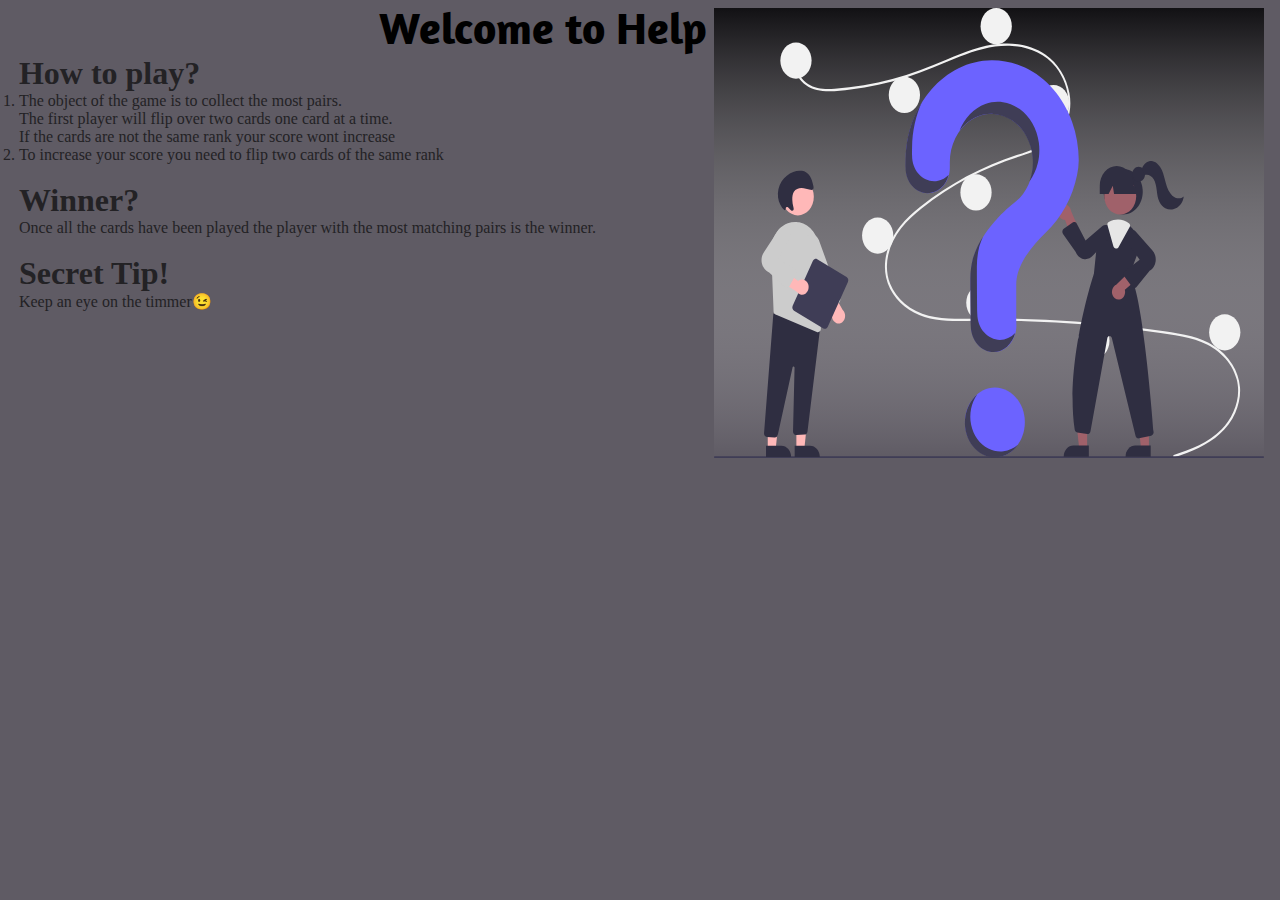
<file: help.html>
<!DOCTYPE html>
<html lang="en">
<head>
    <meta charset="UTF-8">
    <meta name="viewport" content="width=device-width, initial-scale=1.0">
    <title>HELP DESK</title>
    <link rel="stylesheet" href="help.css">
    <link rel="preconnect" href="https://fonts.gstatic.com">
    <link href="https://fonts.googleapis.com/css2?family=Amaranth:wght@700&display=swap" rel="stylesheet">
</head>
<body>
    <div class="heading">
        <h1>Welcome to Help Desk!</h1>
    </div>
    <div class="rules">
        <div class="rulesheading">
            <h1>How to play?</h1>
        </div>
        <div class="allrules">
            <ol>
                <li>The object of the game is to collect the most pairs.</br>The first player will flip over two cards one card at a time.</br> If the cards are not the same rank your score wont increase</li>
                <li>To increase your score you need to flip two cards of the same rank</li>

              </ol>
            </br>
        <div class="win">
            <h1>Winner?</h1>
            <p>Once all the cards have been played the player with the most matching pairs is the winner.</p>
        </div>
           </br>
        <div class="tip">
            <h1>Secret Tip!</h1>
            <p>Keep an eye on the timmer😉</p>
        </div>

        </div>
    </div>
    <div class="animation">
    <svg width="550" height="450" viewBox="0 0 550 450" fill="none" xmlns="http://www.w3.org/2000/svg">
        <g id="undraw_Questions_re_1fy7 (1) 1" clip-path="url(#clip0)">
        <rect width="550" height="450" fill="url(#paint0_linear)"/>
        <path id="Vector" d="M280.896 449.046C297.438 449.046 310.848 433.477 310.848 414.272C310.848 395.066 297.438 379.497 280.896 379.497C264.354 379.497 250.944 395.066 250.944 414.272C250.944 433.477 264.354 449.046 280.896 449.046Z" fill="#6C63FF"/>
        <path id="Vector_2" d="M459.833 447.093C476.59 441.25 494.404 435.157 507.694 421.268C519.569 408.856 527.586 389.903 522.666 371.29C517.757 352.714 503.051 340.328 487.869 334.167C479.257 330.673 470.248 328.735 461.243 327.212C451.453 325.557 441.62 324.201 431.792 322.896C391.995 317.611 352.049 314.383 311.954 313.211C292.169 312.632 272.388 312.646 252.601 312.98C234.929 313.278 216.318 313.27 199.924 304.55C187.176 297.769 175.606 285.433 172.054 269.221C167.953 250.507 175.516 231.45 186.366 217.897C192.084 210.753 198.768 204.74 205.663 199.211C213.143 193.213 220.883 187.64 228.792 182.438C244.368 172.196 260.652 163.48 277.475 156.38C285.774 152.877 294.197 149.854 302.692 147.066C309.866 144.711 317.062 142.353 323.995 139.145C337.397 132.943 350.145 122.438 353.553 105.216C356.783 88.8936 351.337 71.1742 341.79 59.0486C330.745 45.02 314.091 38.8704 298.125 37.8754C280.2 36.7583 262.688 41.9667 245.84 48.5768C227.871 55.6269 210.289 63.7334 191.94 69.444C173.745 75.1012 155.197 79.104 136.466 81.4159C127.297 82.5495 117.85 83.8295 108.626 82.9617C100.895 82.2344 93.2044 79.5948 87.507 73.2251C82.6218 67.7634 79.7117 60.2572 80.7122 52.3358C80.8939 50.8971 82.7765 51.5087 82.5958 52.9387C81.378 62.5812 87.0235 71.4665 93.9804 76.018C102.021 81.2782 111.805 81.2854 120.756 80.6838C140.166 79.3228 159.444 76.0872 178.392 71.0107C197.009 66.0738 214.962 59.0162 232.894 51.4771C249.925 44.3169 267.337 37.3286 285.532 35.7777C301.32 34.432 317.927 37.1023 331.681 46.6811C343.769 55.0996 352.657 69.1389 355.49 85.2493C358.257 100.992 354.424 116.838 344.16 127.823C333.532 139.198 318.96 144.061 305.38 148.54C288.156 154.22 271.302 160.861 254.987 169.482C238.451 178.197 222.591 188.549 207.584 200.423C193.099 211.915 178.804 226.376 174.222 246.878C172.088 256.428 172.482 266.558 176.053 275.578C179.228 283.599 184.457 290.346 190.548 295.55C205.082 307.966 223.4 310.516 240.956 310.769C260.673 311.054 280.391 310.281 300.115 310.657C340.311 311.423 380.425 314.264 420.457 319.179C430.488 320.412 440.507 321.774 450.512 323.267C459.512 324.609 468.542 325.943 477.39 328.328C493.123 332.567 508.433 340.719 518.211 356.206C522.551 362.919 525.24 370.874 525.99 379.223C526.675 387.934 524.838 396.662 521.445 404.412C513.936 421.565 499.871 432.476 484.934 439.644C476.934 443.483 468.635 446.392 460.352 449.28C459.146 449.7 458.63 447.512 459.833 447.093L459.833 447.093Z" fill="#F2F2F2"/>
        <path id="Vector_3" d="M81.9736 70.6832C90.6043 70.6832 97.6009 62.5602 97.6009 52.5399C97.6009 42.5197 90.6043 34.3966 81.9736 34.3966C73.3428 34.3966 66.3463 42.5197 66.3463 52.5399C66.3463 62.5602 73.3428 70.6832 81.9736 70.6832Z" fill="#F2F2F2"/>
        <path id="Vector_4" d="M190.388 105.08C199.019 105.08 206.015 96.9568 206.015 86.9366C206.015 76.9163 199.019 68.7933 190.388 68.7933C181.757 68.7933 174.761 76.9163 174.761 86.9366C174.761 96.9568 181.757 105.08 190.388 105.08Z" fill="#F2F2F2"/>
        <path id="Vector_5" d="M282.198 36.2866C290.829 36.2866 297.826 28.1635 297.826 18.1433C297.826 8.12303 290.829 0 282.198 0C273.568 0 266.571 8.12303 266.571 18.1433C266.571 28.1635 273.568 36.2866 282.198 36.2866Z" fill="#F2F2F2"/>
        <path id="Vector_6" d="M339.499 113.396C348.129 113.396 355.126 105.273 355.126 95.2523C355.126 85.232 348.129 77.109 339.499 77.109C330.868 77.109 323.871 85.232 323.871 95.2523C323.871 105.273 330.868 113.396 339.499 113.396Z" fill="#F2F2F2"/>
        <path id="Vector_7" d="M262.013 202.6C270.644 202.6 277.64 194.477 277.64 184.457C277.64 174.436 270.644 166.313 262.013 166.313C253.382 166.313 246.386 174.436 246.386 184.457C246.386 194.477 253.382 202.6 262.013 202.6Z" fill="#F2F2F2"/>
        <path id="Vector_8" d="M163.691 245.69C172.322 245.69 179.319 237.567 179.319 227.547C179.319 217.527 172.322 209.404 163.691 209.404C155.061 209.404 148.064 217.527 148.064 227.547C148.064 237.567 155.061 245.69 163.691 245.69Z" fill="#F2F2F2"/>
        <path id="Vector_9" d="M267.873 312.972C276.504 312.972 283.501 304.849 283.501 294.828C283.501 284.808 276.504 276.685 267.873 276.685C259.243 276.685 252.246 284.808 252.246 294.828C252.246 304.849 259.243 312.972 267.873 312.972Z" fill="#F2F2F2"/>
        <path id="Vector_10" d="M379.869 350.77C388.5 350.77 395.496 342.647 395.496 332.627C395.496 322.607 388.5 314.484 379.869 314.484C371.238 314.484 364.242 322.607 364.242 332.627C364.242 342.647 371.238 350.77 379.869 350.77Z" fill="#F2F2F2"/>
        <path id="Vector_11" d="M510.748 342.455C519.378 342.455 526.375 334.331 526.375 324.311C526.375 314.291 519.378 306.168 510.748 306.168C502.117 306.168 495.12 314.291 495.12 324.311C495.12 334.331 502.117 342.455 510.748 342.455Z" fill="#F2F2F2"/>
        <path id="Vector_12" d="M549.225 450H0.775315C0.570082 449.999 0.373463 449.904 0.228551 449.735C0.083639 449.567 0.0022583 449.338 0.0022583 449.1C0.0022583 448.862 0.083639 448.633 0.228551 448.464C0.373463 448.296 0.570082 448.2 0.775315 448.2H549.225C549.43 448.2 549.628 448.295 549.773 448.463C549.918 448.632 550 448.861 550 449.1C550 449.339 549.918 449.568 549.773 449.736C549.628 449.905 549.43 450 549.225 450V450Z" fill="#3F3D56"/>
        <path id="Vector_13" d="M409.207 206.377C419.995 206.377 428.741 196.223 428.741 183.698C428.741 171.172 419.995 161.019 409.207 161.019C398.418 161.019 389.673 171.172 389.673 183.698C389.673 196.223 398.418 206.377 409.207 206.377Z" fill="#2F2E41"/>
        <path id="Vector_14" d="M373.11 440.072H365.127L361.329 404.324H373.112L373.11 440.072Z" fill="#A0616A"/>
        <path id="Vector_15" d="M359.425 437.424H374.821V448.678H349.732C349.732 447.2 349.982 445.736 350.47 444.371C350.957 443.006 351.671 441.765 352.571 440.72C353.471 439.675 354.54 438.846 355.716 438.28C356.892 437.715 358.152 437.424 359.425 437.424Z" fill="#2F2E41"/>
        <path id="Vector_16" d="M434.968 440.072H426.986L423.187 404.324H434.97L434.968 440.072Z" fill="#A0616A"/>
        <path id="Vector_17" d="M421.283 437.424H436.679V448.678H411.59C411.59 447.2 411.841 445.736 412.328 444.371C412.815 443.006 413.529 441.765 414.429 440.72C415.329 439.675 416.398 438.846 417.574 438.28C418.75 437.715 420.01 437.424 421.283 437.424V437.424Z" fill="#2F2E41"/>
        <path id="Vector_18" d="M406.238 206.509C415.071 206.509 422.231 198.196 422.231 187.942C422.231 177.687 415.071 169.374 406.238 169.374C397.406 169.374 390.246 177.687 390.246 187.942C390.246 198.196 397.406 206.509 406.238 206.509Z" fill="#A0616A"/>
        <path id="Vector_19" d="M415.77 266.408L422.926 247.32C424.664 242.842 425.162 237.848 424.352 233.028C423.541 228.207 421.462 223.798 418.401 220.408C417.772 219.686 417.104 219.012 416.402 218.389C412.871 215.182 408.52 213.434 404.037 213.422C401.023 213.436 398.047 214.204 395.312 215.675C395.077 215.796 394.849 215.925 394.615 216.053C394.165 216.303 393.723 216.575 393.293 216.854C390.49 218.723 388.104 221.331 386.328 224.466C384.553 227.602 383.437 231.178 383.07 234.907L379.912 265.63C379.118 268.041 350.78 355.129 360.691 421.617C360.796 422.327 361.094 422.979 361.542 423.478C361.989 423.977 362.563 424.297 363.178 424.391L373.225 425.979C373.959 426.095 374.703 425.884 375.308 425.389C375.914 424.894 376.335 424.151 376.487 423.31L393.345 330.016C393.45 329.436 393.72 328.914 394.11 328.533C394.501 328.152 394.99 327.934 395.5 327.914C396.01 327.894 396.511 328.073 396.923 328.423C397.335 328.772 397.634 329.272 397.773 329.842L421.591 427.952C421.761 428.664 422.128 429.293 422.634 429.741C423.141 430.189 423.761 430.431 424.398 430.431C424.588 430.43 424.777 430.41 424.964 430.371L437.238 427.627C437.952 427.472 438.59 427.013 439.027 426.34C439.464 425.668 439.669 424.829 439.602 423.99C437.798 400.638 428.213 283.667 415.77 266.408Z" fill="#2F2E41"/>
        <path id="Vector_20" d="M405.351 291.522C406.302 291.39 407.216 291.018 408.029 290.432C408.842 289.845 409.535 289.059 410.058 288.128C410.581 287.197 410.922 286.145 411.057 285.045C411.192 283.944 411.117 282.823 410.838 281.76L429.647 265.856L418.323 260.933L402.198 276.79C400.691 277.453 399.445 278.734 398.697 280.391C397.949 282.048 397.75 283.966 398.139 285.782C398.528 287.598 399.477 289.185 400.806 290.243C402.135 291.301 403.752 291.756 405.351 291.522V291.522Z" fill="#A0616A"/>
        <g id="womens_hand">
        <path id="Vector_21" d="M344.087 203.394C343.976 204.498 344.075 205.616 344.376 206.671C344.678 207.726 345.175 208.691 345.833 209.498C346.491 210.306 347.293 210.936 348.183 211.345C349.073 211.753 350.03 211.93 350.985 211.863L359.925 236.804L366.687 225.167L357.161 203.266C356.958 201.41 356.175 199.705 354.961 198.474C353.747 197.243 352.187 196.572 350.575 196.588C348.964 196.604 347.413 197.305 346.217 198.559C345.021 199.814 344.263 201.534 344.087 203.394L344.087 203.394Z" fill="#A0616A"/>
        <path id="Vector_22" d="M371.475 251.148C370.754 251.148 370.034 251.065 369.327 250.903C367.616 250.525 366.012 249.664 364.655 248.396C363.298 247.128 362.231 245.493 361.547 243.633L349.023 225.903C348.758 225.528 348.566 225.092 348.458 224.624C348.35 224.155 348.33 223.666 348.398 223.187C348.467 222.709 348.623 222.254 348.855 221.851C349.088 221.448 349.392 221.108 349.747 220.853L358.657 214.449C358.986 214.213 359.352 214.054 359.734 213.983C360.116 213.911 360.507 213.929 360.883 214.033C361.259 214.138 361.614 214.328 361.926 214.593C362.239 214.858 362.503 215.192 362.704 215.576L371.531 232.46L388.436 217.955C389.782 217.136 391.337 216.906 392.816 217.308C394.296 217.709 395.602 218.716 396.496 220.143C397.389 221.57 397.81 223.323 397.683 225.081C397.555 226.84 396.887 228.486 395.8 229.719L378.928 247.588C376.945 249.869 374.266 251.149 371.475 251.148Z" fill="#2F2E41"/>
        </g>
        <path id="Vector_23" d="M420.368 280.097C420.345 280.097 420.322 280.097 420.299 280.096C419.888 280.085 419.484 279.973 419.113 279.769C418.741 279.564 418.411 279.271 418.143 278.909L410.221 268.18C409.951 267.814 409.752 267.386 409.635 266.925C409.518 266.463 409.487 265.978 409.543 265.501C409.6 265.024 409.743 264.567 409.963 264.159C410.183 263.751 410.476 263.402 410.821 263.135L425.655 251.654L412.216 232.896C411.434 231.383 411.148 229.594 411.408 227.856C411.669 226.118 412.459 224.546 413.635 223.429C414.812 222.311 416.295 221.723 417.814 221.77C419.333 221.817 420.787 222.498 421.91 223.687L438.242 242.217C439.528 243.581 440.509 245.286 441.102 247.186C441.695 249.087 441.882 251.126 441.646 253.129C441.411 255.132 440.761 257.039 439.751 258.685C438.741 260.332 437.402 261.67 435.849 262.584L422.5 279.029C422.226 279.366 421.896 279.635 421.529 279.818C421.162 280.002 420.767 280.097 420.368 280.097Z" fill="#2F2E41"/>
        <path id="Vector_24" d="M402.172 240.561C402.045 240.561 401.918 240.551 401.792 240.533C401.24 240.455 400.719 240.195 400.291 239.783C399.863 239.372 399.545 238.827 399.376 238.213L393.423 217.023C393.273 216.488 393.296 215.907 393.487 215.39C393.678 214.872 394.024 214.452 394.461 214.208L394.654 214.102C394.829 214.005 395.002 213.909 395.179 213.818C397.955 212.323 400.977 211.544 404.037 211.532C408.009 211.541 411.893 212.896 415.211 215.431C415.656 215.775 415.967 216.307 416.077 216.915C416.187 217.522 416.086 218.155 415.798 218.677L404.631 238.988C404.369 239.471 404.006 239.868 403.576 240.143C403.146 240.418 402.663 240.562 402.172 240.561V240.561Z" fill="#E6E6E6"/>
        <path id="Vector_25" d="M424.608 173.573C428.138 173.573 431 170.25 431 166.152C431 162.053 428.138 158.731 424.608 158.731C421.077 158.731 418.216 162.053 418.216 166.152C418.216 170.25 421.077 173.573 424.608 173.573Z" fill="#2F2E41"/>
        <path id="Vector_26" d="M402.695 157.995C398.205 157.995 393.899 160.065 390.724 163.752C387.549 167.438 385.766 172.437 385.766 177.65V185.966H394.575L398.789 177.65L400.053 185.966H426.787L419.625 177.65C419.625 172.437 417.841 167.438 414.666 163.752C411.491 160.065 407.185 157.995 402.695 157.995V157.995Z" fill="#2F2E41"/>
        <path id="Vector_27" d="M427.893 161.069C428.6 158.502 430.063 156.308 432.026 154.87C433.989 153.433 436.325 152.845 438.624 153.21C442.698 154 445.918 157.802 447.837 162.048C449.756 166.294 450.643 171.046 451.933 175.601C453.223 180.156 455.052 184.736 458.309 187.684C461.566 190.633 466.564 191.433 469.763 188.399C469.397 191.561 468.185 194.508 466.297 196.826C464.41 199.143 461.943 200.713 459.245 201.313C456.546 201.914 453.754 201.514 451.262 200.171C448.771 198.827 446.706 196.609 445.36 193.828C443.672 190.342 443.236 186.256 442.736 182.299C442.235 178.342 441.585 174.248 439.57 171.004C437.555 167.761 433.783 165.642 430.582 167.12L427.893 161.069Z" fill="#2F2E41"/>
        <g id="question_mark">
        <path id="Vector_28" d="M277.688 52.1646C230.876 52.5485 192.547 96.7138 191.882 151.058C191.876 151.56 191.873 155.088 191.874 159.702C191.874 166.467 194.189 172.956 198.31 177.74C202.43 182.524 208.018 185.212 213.846 185.213H213.846C216.734 185.212 219.595 184.55 222.263 183.266C224.932 181.981 227.356 180.099 229.397 177.726C231.439 175.353 233.058 172.537 234.161 169.437C235.265 166.338 235.831 163.016 235.829 159.663C235.827 156.524 235.825 154.351 235.825 154.218C235.824 145.819 237.705 137.565 241.285 130.266C244.865 122.968 250.02 116.877 256.242 112.593C262.464 108.309 269.54 105.979 276.773 105.833C284.006 105.687 291.147 107.729 297.494 111.759C303.841 115.789 309.175 121.667 312.971 128.817C316.768 135.966 318.896 144.139 319.146 152.533C319.397 160.927 317.761 169.252 314.4 176.689C311.038 184.126 306.067 190.419 299.976 194.949L299.983 194.96C299.983 194.96 268.71 218.334 259.176 250.399L259.184 250.402C257.507 256.97 256.658 263.786 256.662 270.637C256.662 273.454 256.804 298.095 257.08 318.095C257.177 324.996 259.606 331.577 263.844 336.416C268.082 341.256 273.789 343.968 279.733 343.966H279.733C282.72 343.966 285.678 343.28 288.436 341.948C291.194 340.616 293.697 338.664 295.803 336.204C297.909 333.744 299.574 330.825 300.705 327.615C301.835 324.405 302.407 320.967 302.389 317.499C302.293 299.183 302.241 277.855 302.241 276.307C302.241 256.618 318.601 237.001 332.04 224.208C347.515 209.476 358.651 189.401 363.123 166.755C364.113 162.092 364.659 157.318 364.751 152.517C364.751 139.277 362.494 126.168 358.111 113.945C353.728 101.723 347.305 90.6275 339.212 81.2994C331.119 71.9713 321.517 64.5946 310.958 59.5943C300.398 54.594 289.091 52.0689 277.688 52.1646V52.1646Z" fill="#6C63FF"/>
        <path id="Vector_29" d="M220.05 173.146C214.222 173.145 208.634 170.457 204.513 165.673C200.393 160.889 198.078 154.401 198.078 147.635C198.077 143.021 198.08 139.493 198.086 138.991C198.271 123.187 201.7 107.661 208.087 93.7021C197.593 110.381 191.823 130.434 191.575 151.087C191.569 151.589 191.566 155.116 191.566 159.731C191.567 166.496 193.882 172.985 198.002 177.769C202.122 182.553 207.711 185.241 213.538 185.242V185.242C218.327 185.24 222.984 183.423 226.802 180.068C230.62 176.712 233.39 172.002 234.692 166.652C230.669 170.841 225.454 173.154 220.05 173.146V173.146Z" fill="#3F3D56"/>
        <path id="Vector_30" d="M279.177 105.918C285.914 106.292 292.472 108.558 298.288 112.523C304.104 116.487 309.005 122.031 312.569 128.678C316.133 135.326 318.255 142.879 318.751 150.688C319.248 158.497 318.104 166.329 315.419 173.512C319.303 168.216 322.158 162.01 323.788 155.317C325.419 148.625 325.788 141.602 324.869 134.729C323.951 127.855 321.766 121.293 318.465 115.489C315.164 109.684 310.823 104.775 305.74 101.094C300.656 97.4142 294.949 95.0498 289.007 94.1625C283.065 93.2753 277.028 93.886 271.307 95.9531C265.587 98.0202 260.318 101.495 255.859 106.141C251.4 110.786 247.857 116.493 245.47 122.873C249.595 117.239 254.78 112.78 260.624 109.841C266.468 106.901 272.815 105.559 279.177 105.918V105.918Z" fill="#3F3D56"/>
        <path id="Vector_31" d="M285.937 331.9C279.992 331.901 274.286 329.19 270.048 324.35C265.81 319.51 263.38 312.93 263.284 306.029C263.008 286.029 262.866 261.387 262.866 258.571C262.862 251.72 263.711 244.904 265.388 238.335L265.38 238.333C266.37 235.036 267.565 231.827 268.957 228.731C264.685 235.342 261.284 242.654 258.868 250.428L258.876 250.431C257.2 256.999 256.35 263.815 256.354 270.666C256.354 273.483 256.497 298.124 256.773 318.124C256.869 325.025 259.298 331.605 263.536 336.445C267.774 341.285 273.481 343.997 279.426 343.995V343.995C284.327 343.994 289.096 342.148 293.018 338.734C296.939 335.32 299.801 330.522 301.175 325.06C297.01 329.469 291.574 331.909 285.937 331.9V331.9Z" fill="#3F3D56"/>
        </g>
        <path id="Vector_32" d="M82.3956 440.417L90.3779 440.416L94.176 404.668L82.3937 404.669L82.3956 440.417Z" fill="#FFB8B8"/>
        <path id="Vector_33" d="M105.774 449.022L80.6851 449.023L80.6846 437.769L96.08 437.768C98.6509 437.768 101.116 438.954 102.934 441.064C104.752 443.174 105.774 446.037 105.774 449.022V449.022L105.774 449.022Z" fill="#2F2E41"/>
        <path id="Vector_34" d="M53.7456 440.417L61.7279 440.416L65.526 404.668L53.7436 404.669L53.7456 440.417Z" fill="#FFB8B8"/>
        <path id="Vector_35" d="M77.1238 449.022L52.035 449.023L52.0345 437.769L67.43 437.768C70.0008 437.768 72.4664 438.954 74.2843 441.064C76.1023 443.174 77.1237 446.037 77.1238 449.022V449.022L77.1238 449.022Z" fill="#2F2E41"/>
        <path id="Vector_36" d="M60.7214 429.422L52.924 428.946C52.5219 428.922 52.1281 428.805 51.7652 428.602C51.4023 428.4 51.0777 428.116 50.8101 427.766C50.5425 427.417 50.3373 427.01 50.2063 426.568C50.0753 426.126 50.0211 425.658 50.047 425.191L59.3665 305.396L102.284 318.841L106.418 317.532L93.488 423.583C93.3778 424.38 93.0366 425.111 92.5207 425.653C92.0047 426.195 91.3449 426.517 90.6502 426.565L82.2448 427.019C81.8245 427.046 81.4039 426.972 81.0096 426.801C80.6154 426.63 80.256 426.365 79.9542 426.024C79.6524 425.684 79.4148 425.274 79.2564 424.821C79.0979 424.369 79.0221 423.883 79.0337 423.394L80.5567 359.744C80.5638 359.45 80.4757 359.163 80.3098 358.94C80.1439 358.718 79.9121 358.575 79.6602 358.541C79.4083 358.507 79.1545 358.583 78.9489 358.756C78.7432 358.928 78.6006 359.184 78.5491 359.472L63.8614 426.611C63.7228 427.408 63.3505 428.124 62.808 428.638C62.2654 429.151 61.5863 429.43 60.8863 429.428C60.8317 429.428 60.7767 429.426 60.7214 429.422Z" fill="#2F2E41"/>
        <path id="Vector_37" d="M83.8288 207.378C92.6613 207.378 99.8214 199.065 99.8214 188.81C99.8214 178.556 92.6613 170.243 83.8288 170.243C74.9963 170.243 67.8362 178.556 67.8362 188.81C67.8362 199.065 74.9963 207.378 83.8288 207.378Z" fill="#FFB8B8"/>
        <path id="Vector_38" d="M57.2022 243.36L58.9606 287.409L59.5963 303.434C59.6216 304.132 59.8257 304.805 60.1823 305.367C60.5389 305.929 61.0318 306.355 61.5981 306.591L102.839 323.935C103.172 324.079 103.525 324.151 103.88 324.147C104.286 324.149 104.689 324.057 105.063 323.874C105.438 323.692 105.777 323.424 106.061 323.086C106.344 322.748 106.566 322.348 106.713 321.908C106.86 321.468 106.929 320.999 106.917 320.527L105.226 241.327C105.115 234.829 103.055 228.579 99.4004 223.656C95.7461 218.732 90.7268 215.443 85.2077 214.356C84.8088 214.285 84.4029 214.214 83.9971 214.152C80.5748 213.658 77.101 214.042 73.82 215.275C70.5391 216.508 67.5308 218.561 65.0066 221.289C62.393 224.08 60.3393 227.503 58.9907 231.317C57.6421 235.131 57.0315 239.242 57.2022 243.36L57.2022 243.36Z" fill="#CCCCCC"/>
        <path id="Vector_39" d="M122.539 315.146C121.564 314.794 120.672 314.183 119.937 313.361C119.201 312.538 118.641 311.528 118.301 310.41C117.962 309.291 117.852 308.096 117.981 306.92C118.11 305.744 118.473 304.619 119.043 303.635L105.058 282.044L117.126 281.177L128.557 301.813C129.78 302.911 130.632 304.475 130.962 306.229C131.292 307.984 131.079 309.817 130.361 311.408C129.643 312.998 128.466 314.245 127.036 314.928C125.605 315.612 124.013 315.689 122.539 315.146H122.539Z" fill="#FFB8B8"/>
        <path id="Vector_40" d="M112.706 299.728C112.336 299.553 111.999 299.295 111.715 298.968C111.431 298.641 111.205 298.253 111.051 297.824L89.9818 239.543C89.5684 238.402 89.3527 237.177 89.3471 235.939C89.3415 234.702 89.546 233.474 89.9491 232.328C90.3521 231.182 90.9457 230.14 91.696 229.26C92.4463 228.38 93.3385 227.681 94.3216 227.202C95.3048 226.723 96.3597 226.473 97.4259 226.468C98.4922 226.462 99.5489 226.701 100.536 227.17C101.523 227.638 102.42 228.328 103.177 229.2C103.934 230.072 104.536 231.108 104.948 232.25L126.017 290.532C126.329 291.396 126.332 292.368 126.027 293.235C125.722 294.102 125.133 294.794 124.389 295.157L115.035 299.715C114.667 299.896 114.272 299.99 113.872 299.992C113.472 299.995 113.076 299.905 112.706 299.728L112.706 299.728Z" fill="#CCCCCC"/>
        <g id="mans_hand">
        <path id="Vector_41" d="M78.687 297.672L98.9239 252.685C99.3142 251.82 99.9841 251.17 100.787 250.877C101.589 250.585 102.459 250.674 103.205 251.125L132.579 268.936C133.324 269.389 133.884 270.167 134.136 271.099C134.388 272.031 134.311 273.04 133.922 273.906L113.686 318.893C113.295 319.759 112.625 320.409 111.823 320.701C111.02 320.994 110.15 320.904 109.404 320.453L80.0306 302.643C79.2854 302.189 78.7255 301.412 78.4736 300.48C78.2217 299.548 78.2984 298.538 78.687 297.672Z" fill="#3F3D56"/>
        <path id="Vector_42" d="M94.212 276.363C93.8522 275.253 93.274 274.256 92.5235 273.452C91.773 272.648 90.871 272.059 89.8895 271.731C88.9079 271.403 87.874 271.347 86.8703 271.565C85.8665 271.784 84.9207 272.272 84.1083 272.991L64.7184 258.057L64.6855 272.096L83.1034 284.124C84.1201 285.478 85.5148 286.372 87.0428 286.651C88.5708 286.93 90.1346 286.575 91.4599 285.649C92.7851 284.723 93.7873 283.285 94.2905 281.587C94.7938 279.889 94.766 278.039 94.212 276.363V276.363Z" fill="#FFB8B8"/>
        <path id="Vector_43" d="M70.9979 279.009L55.1513 264.436C53.4371 263.768 51.888 262.626 50.6373 261.11C49.3865 259.594 48.4714 257.748 47.9704 255.73C47.4695 253.713 47.3976 251.585 47.7611 249.528C48.1246 247.471 48.9125 245.548 50.0572 243.923L64.4455 222.03C65.4454 220.612 66.8515 219.658 68.407 219.344C69.9625 219.03 71.5633 219.377 72.9169 220.32C74.2704 221.264 75.2863 222.741 75.7789 224.483C76.2714 226.224 76.2076 228.113 75.5992 229.805L64.2149 251.426L80.9452 260.638C81.3342 260.853 81.6797 261.16 81.9587 261.541C82.2378 261.922 82.4441 262.367 82.564 262.847C82.6839 263.327 82.7146 263.831 82.6543 264.326C82.5939 264.821 82.4437 265.296 82.2137 265.718L75.4603 278.127C75.232 278.546 74.9304 278.904 74.5752 279.179C74.22 279.454 73.8191 279.639 73.3983 279.723C73.3816 279.726 73.3648 279.729 73.3479 279.732C72.9345 279.805 72.5126 279.778 72.1084 279.654C71.7042 279.529 71.3263 279.31 70.9979 279.009V279.009Z" fill="#CCCCCC"/>
        </g>
        <path id="Vector_44" d="M71.7444 201.243C71.6757 201.01 71.654 200.762 71.6807 200.518C71.7075 200.273 71.7821 200.039 71.8987 199.834C72.0154 199.628 72.1711 199.456 72.3538 199.331C72.5366 199.206 72.7416 199.131 72.9531 199.112C73.3862 199.139 73.8101 199.268 74.1992 199.491C74.5882 199.714 74.9343 200.026 75.2165 200.409C75.7953 201.183 76.4691 201.855 77.2163 202.402C77.9899 202.855 79.0391 202.79 79.4802 201.927C79.8943 201.117 79.6106 200.031 79.3598 199.09C78.7218 196.694 78.3648 194.21 78.2985 191.704C78.2263 188.907 78.5662 185.987 79.9001 183.805C81.6217 180.99 84.6999 179.921 87.6132 179.998C90.5264 180.076 93.3923 181.12 96.2779 181.78C97.2741 182.008 98.4451 182.124 99.1114 181.228C99.8198 180.275 99.5596 178.732 99.2583 177.445C98.4763 174.106 97.6467 170.653 95.8299 167.956C93.8654 165.153 91.0593 163.319 87.9766 162.823C85.0171 162.397 82.0128 162.793 79.2108 163.978C74.6456 165.649 70.6285 168.898 67.6968 173.291C64.6747 177.962 63.3688 183.833 64.0647 189.62C64.7446 194.659 67.0448 199.213 70.5017 202.361L71.7444 201.243Z" fill="#2F2E41"/>
        <path id="Vector_45" d="M274.297 440.564C270.042 438.413 266.276 435.143 263.296 431.012C260.316 426.881 258.204 422.003 257.126 416.762C256.048 411.521 256.034 406.061 257.085 400.813C258.136 395.565 260.223 390.672 263.182 386.521C259.752 389.429 256.893 393.15 254.797 397.439C252.7 401.727 251.413 406.484 251.021 411.394C250.628 416.304 251.14 421.255 252.522 425.918C253.904 430.58 256.124 434.849 259.036 438.439C261.947 442.03 265.483 444.86 269.408 446.743C273.334 448.625 277.559 449.517 281.804 449.359C286.05 449.201 290.217 447.996 294.031 445.825C297.844 443.654 301.216 440.566 303.923 436.766C299.701 440.348 294.744 442.584 289.546 443.251C284.348 443.917 279.091 442.991 274.297 440.564V440.564Z" fill="#3F3D56"/>
        </g>
        <defs>
        <linearGradient id="paint0_linear" x1="275" y1="0" x2="275" y2="450" gradientUnits="userSpaceOnUse">
        <stop stop-color="#121114"/>
        <stop offset="1" stop-color="white" stop-opacity="0"/>
        </linearGradient>
        <clipPath id="clip0">
        <rect width="550" height="450" fill="white"/>
        </clipPath>
        </defs>
        </svg>
    </div>


</body>
</html>
</file>
<file: help.css>
*{
    margin: 0;
    padding: 0;
    box-sizing: border-box;
    background-color: rgb(95, 91, 100);
    position: relative;


}

.animation{


    position: absolute;
    top: 8px;
    right: 16px;


}

.heading{
    text-align: center;
    padding-right: 2cm;
    font-family: 'Amaranth', sans-serif;
    font-size: 0.6cm;

}

.rules{
    padding-left: 0.5cm;
    font-family: 'Poor Story', cursive;
    color: rgb(35, 34, 37);

}

#question_mark{

    animation: question 1s ease infinite;

}

@keyframes question{
    from{
       transform: rotateX(0deg);
    }

    to{
        transform: rotateX(40deg);
    }
}

#womens_hand{

    animation: women 1s ease infinite;
    transform-origin: center;
}

@keyframes women{
    from{
       transform: rotateX(0deg);
    }

    to{
        transform: rotateX(40deg);
    }
}

#mans_hand{

    animation: man 1s ease infinite;
    transform-origin: center;
}

@keyframes man{
    from{
       transform: rotateY(0deg);
    }

    to{
        transform: rotateY(28deg);
    }
}
</file>
